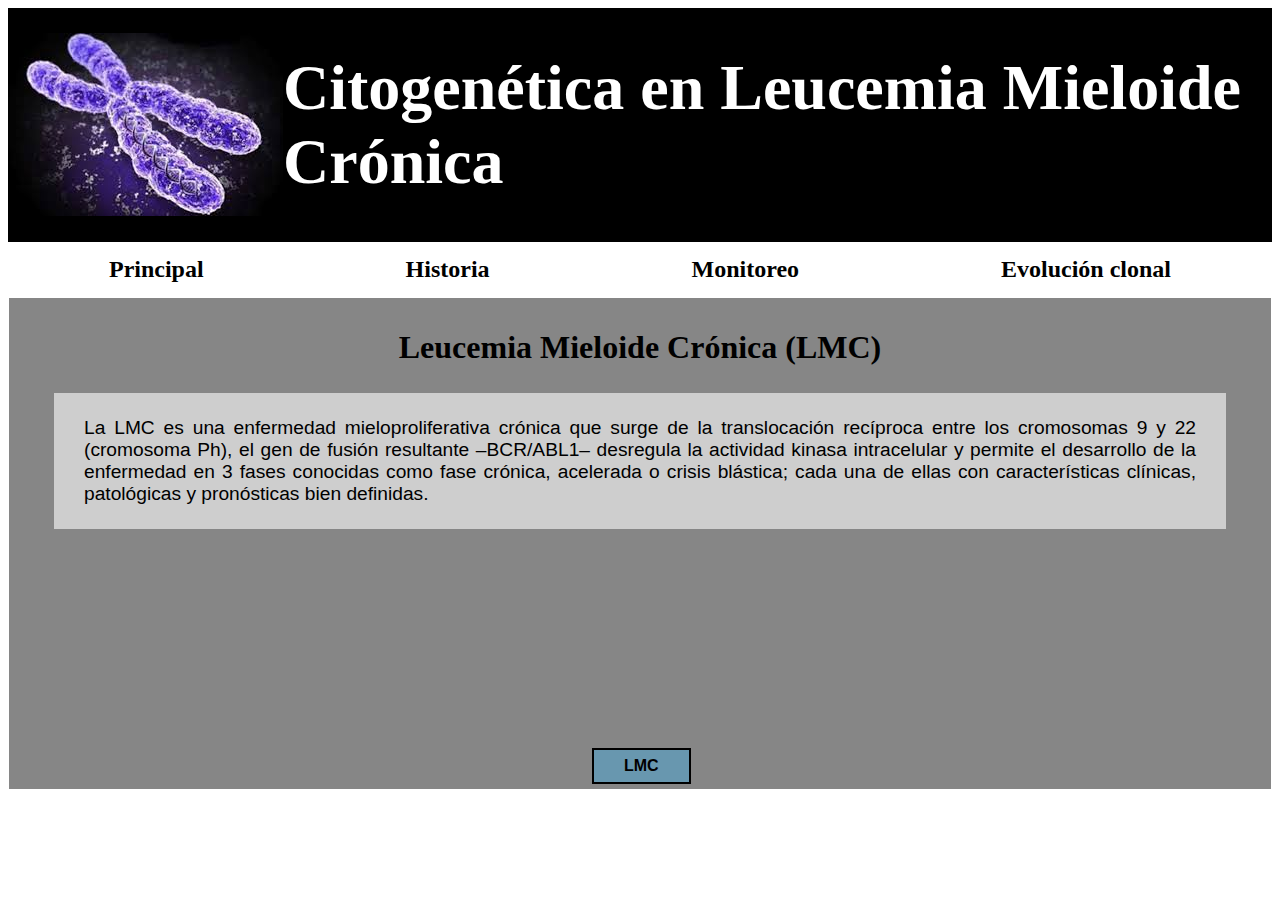
<file: index.html>
<!DOCTYPE html>
<html lang="en">
<head>
    <meta charset="UTF-8">
    <title>Citogen&eacute;tica - principal</title>
    <link rel="stylesheet" type="text/css" href="styles/header.css">
    <link rel="stylesheet" type="text/css" href="styles/principal.css">
    <link rel="stylesheet" type="text/css" href="styles/common.css">
    <link rel="icon" type="image/png" sizes="16x16" href="img/favicon.ico">
    <script type="text/javascript" src="functions.js"></script>
</head>
<body>
<header>
    <div id="title">
        <img src="img/chromosome.jpeg">
        <div class="titlename">
            <h1> Citogen&eacute;tica en Leucemia Mieloide Cr&oacute;nica </h1>
        </div>
    </div>
</header>
<nav>
    <div class="navbar">
        <a href="index.html"> Principal </a>
        <div class="dropdown">
            <button class="dropbtn">Historia
            </button>
            <div class="dropdown-content">
                <a href="historia.html"> Descubrimiento del cromosoma Philadelphia </a>
                <a href="historia1.html"> Descubrimiento t(9;22) </a>
                <a href="historia2.html"> Descubrimiento gen de fusi&oacute;n BCR-ABL1 </a>
                <a href="historia3.html"> Primer tratamiento con blanco molecular </a>
            </div>
        </div>
        <a href="monitoreo.html"> Monitoreo </a>
        <a href="evolucion.html"> Evoluci&oacute;n clonal </a>
    </div>
</nav>
<div class="fondo">
    <h2> Leucemia Mieloide Cr&oacute;nica (LMC) </h2>
    <div class="texto">
        <p> La LMC es una enfermedad mieloproliferativa crónica que surge de la translocación recíproca entre los
            cromosomas 9 y 22 (cromosoma Ph), el gen de fusión resultante –BCR/ABL1– desregula la actividad kinasa
            intracelular y permite el desarrollo de la enfermedad en 3 fases conocidas como fase crónica, acelerada o
            crisis blástica; cada una de ellas con características clínicas, patológicas y pronósticas bien definidas.
        </p>
    </div>
    <div class="canvas">
    <canvas id="graficoLMC" class="LMC" height="200" width="200">
        Tu navegador no soporta el tag de HTML5 canvas.
    </canvas>
    </div>
    <button type="button" id="principal" onclick="dibujarGrafico()"> LMC </button> <br>
</div>
</body>
</html>
</file>
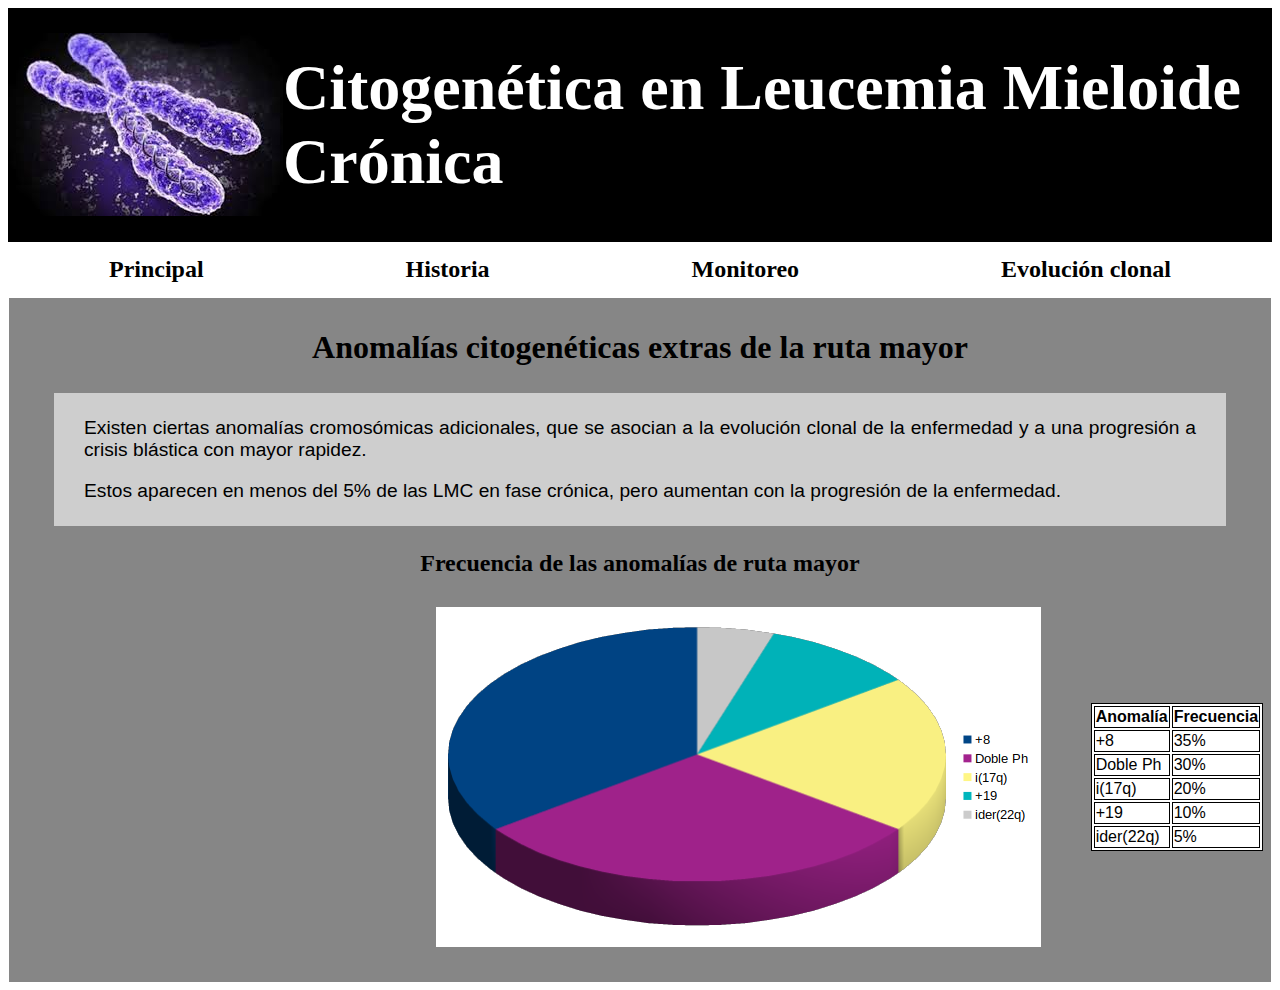
<file: evolucion.html>
<!DOCTYPE html>
<html lang="en">
<head>
    <meta charset="UTF-8">
    <title>Citogen&eacute;tica - evoluci&oacute;n clonal</title>
    <link rel="stylesheet" type="text/css" href="styles/header.css">
    <link rel="stylesheet" type="text/css" href="styles/evolucion.css">
    <link rel="stylesheet" type="text/css" href="styles/common.css">
    <link rel="icon" type="image/png" sizes="16x16" href="img/favicon.ico">
</head>
<body>
<header>
    <div id="title">
        <img src="img/chromosome.jpeg">
        <div class="titlename">
            <h1> Citogen&eacute;tica en Leucemia Mieloide Cr&oacute;nica </h1>
        </div>
    </div>
</header>
<nav>
    <div class="navbar">
        <a href="index.html"> Principal </a>
        <div class="dropdown">
            <button class="dropbtn">Historia
            </button>
            <div class="dropdown-content">
                <a href="historia.html"> Descubrimiento del cromosoma Philadelphia </a>
                <a href="historia1.html"> Descubrimiento t(9;22) </a>
                <a href="historia2.html"> Descubrimiento gen de fusi&oacute;n BCR-ABL1 </a>
                <a href="historia3.html"> Primer tratamiento con blanco molecular </a>
            </div>
        </div>
        <a href="monitoreo.html"> Monitoreo </a>
        <a href="evolucion.html"> Evoluci&oacute;n clonal </a>
    </div>
</nav>
<div class="fondo">
    <h2> Anomal&iacute;as citogen&eacute;ticas extras de la ruta mayor </h2>
    <div class="texto">
        <p> Existen ciertas anomalías cromosómicas adicionales, que se asocian a la evolución clonal de la enfermedad y a una
            progresión a crisis blástica con mayor rapidez. </p>
        <p> Estos aparecen en menos del 5% de las LMC en fase crónica, pero aumentan con la
            progresión de la enfermedad. </p>
    </div>
    <h3> Frecuencia de las anomal&iacute;as de ruta mayor </h3>
    <div id="grafico">
        <img src="img/grafico2.png" width="605">
        <div class="tabla">
            <table>
                <thead>
                    <tr>
                        <td> <b> Anomal&iacute;a </b> </td>
                        <td> <b> Frecuencia </b> </td>
                    </tr>
                </thead>
                <tbody>
                    <tr>
                        <td> +8 </td>
                        <td> 35% </td>
                    </tr>
                    <tr>
                        <td> Doble Ph </td>
                        <td> 30% </td>
                    </tr>
                    <tr>
                        <td> i(17q) </td>
                        <td> 20% </td>
                    </tr>
                    <tr>
                        <td> +19 </td>
                        <td> 10% </td>
                    </tr>
                    <tr>
                        <td> ider(22q) </td>
                        <td> 5% </td>
                    </tr>
                </tbody>
            </table>
        </div>
    </div>
</div>
</body>
</html>
</file>
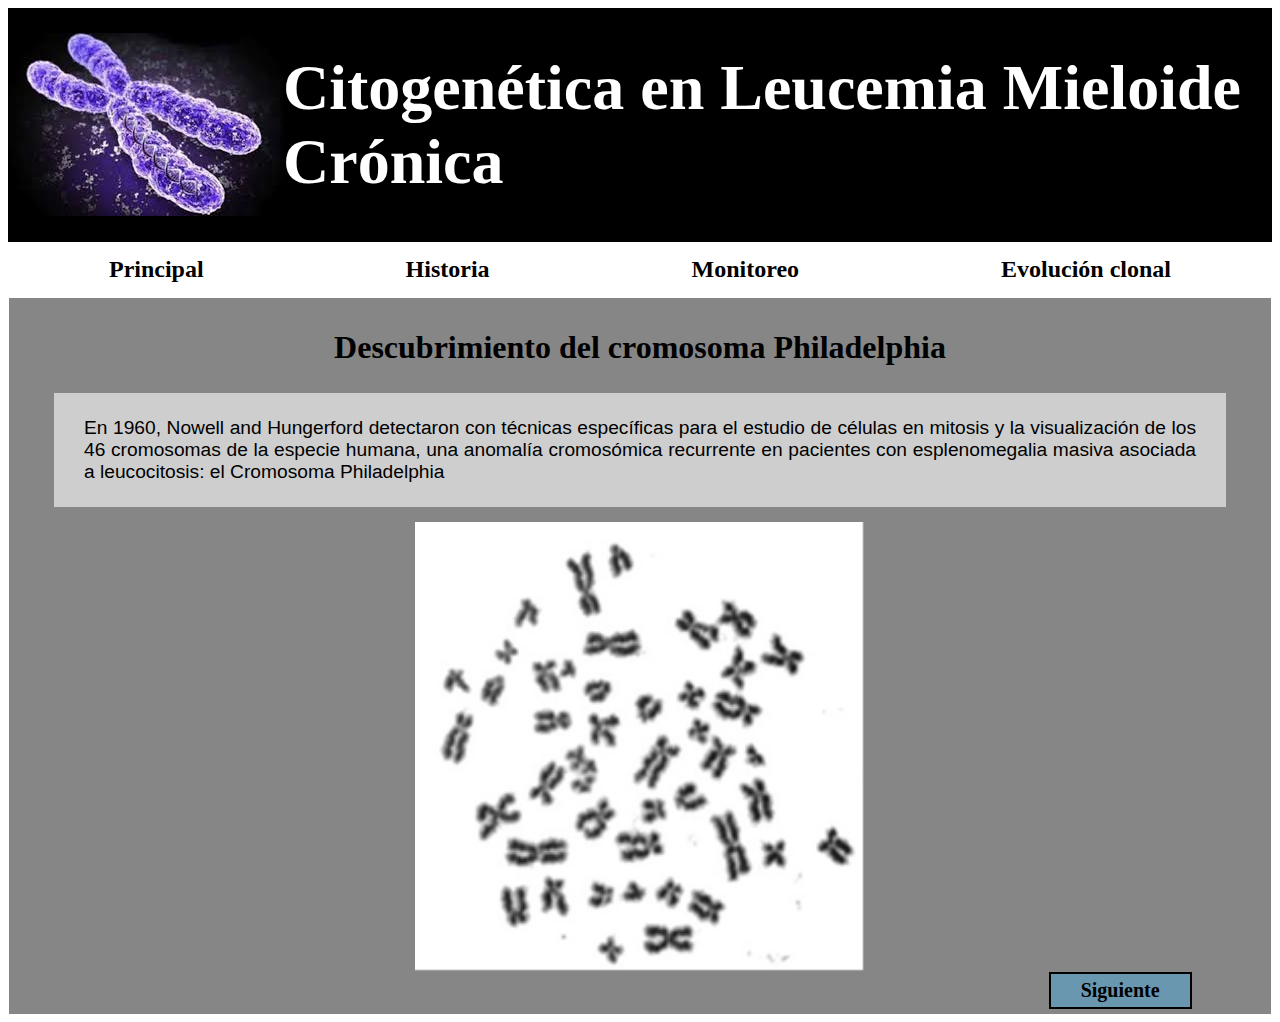
<file: historia.html>
<!DOCTYPE html>
<html lang="en">
<head>
    <meta charset="UTF-8">
    <title>citogen&eacute;tica - historia</title>
    <link rel="stylesheet" type="text/css" href="styles/header.css">
    <link rel="stylesheet" type="text/css" href="styles/historia.css">
    <link rel="stylesheet" type="text/css" href="styles/common.css">
    <link rel="icon" type="image/png" sizes="16x16" href="img/favicon.ico">
</head>
<body>
<header>
    <div id="title">
        <img src="img/chromosome.jpeg">
        <div class="titlename">
            <h1> Citogen&eacute;tica en Leucemia Mieloide Cr&oacute;nica </h1>
        </div>
    </div>
</header>
<nav>
    <div class="navbar">
        <a href="index.html"> Principal </a>
        <div class="dropdown">
            <button class="dropbtn">Historia
            </button>
            <div class="dropdown-content">
                <a href="historia.html"> Descubrimiento del cromosoma Philadelphia </a>
                <a href="historia1.html"> Descubrimiento t(9;22) </a>
                <a href="historia2.html"> Descubrimiento gen de fusi&oacute;n BCR-ABL1 </a>
                <a href="historia3.html"> Primer tratamiento con blanco molecular </a>
            </div>
        </div>
        <a href="monitoreo.html"> Monitoreo </a>
        <a href="evolucion.html"> Evoluci&oacute;n clonal </a>
    </div>
</nav>
<div class="fondo">
    <h2> Descubrimiento del cromosoma Philadelphia </h2>
    <div class="texto">
        <p> En 1960, Nowell and Hungerford detectaron con técnicas específicas para el estudio de células en mitosis y la
            visualización de los 46 cromosomas de la especie humana, una anomalía cromosómica recurrente en pacientes con
            esplenomegalia masiva asociada a leucocitosis: el Cromosoma Philadelphia
        </p>
    </div>
    <img src="img/convencional.png" class="imagen" width="450">
    <div class="boton" id="tipo2">
        <a href="historia1.html"> Siguiente</a>
    </div>
</div>
</html>
</file>
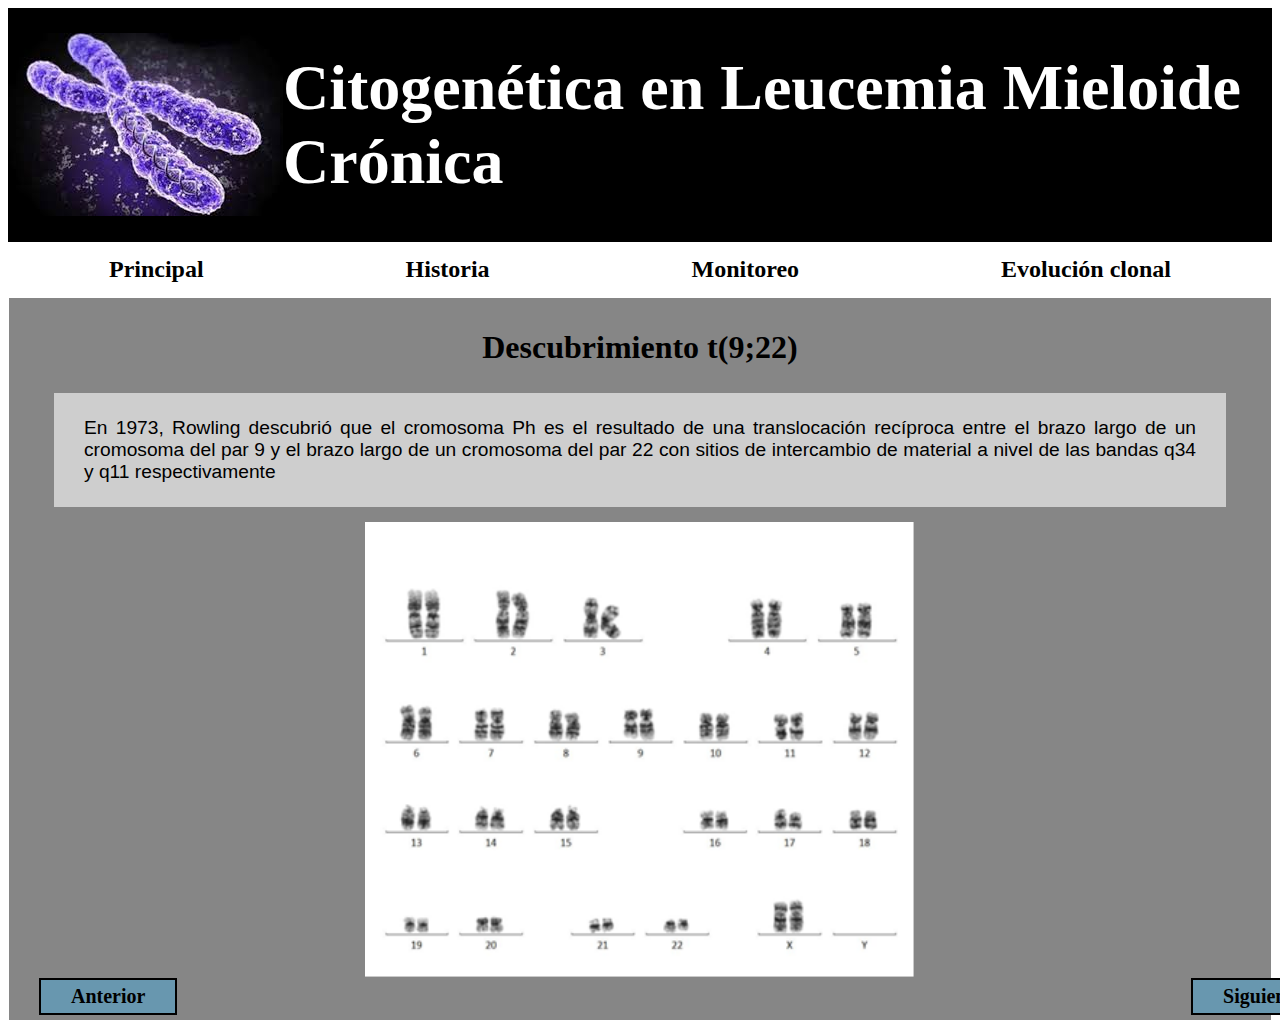
<file: historia1.html>
<!DOCTYPE html>
<html lang="en">
<head>
    <meta charset="UTF-8">
    <title>Citogen&eacute;tica - historia 1 </title>
    <link rel="stylesheet" type="text/css" href="styles/header.css">
    <link rel="stylesheet" type="text/css" href="styles/historia.css">
    <link rel="stylesheet" type="text/css" href="styles/common.css">
    <link rel="icon" type="image/png" sizes="16x16" href="img/favicon.ico">
</head>
<body>
<header>
    <div id="title">
        <img src="img/chromosome.jpeg">
        <div class="titlename">
            <h1> Citogen&eacute;tica en Leucemia Mieloide Cr&oacute;nica </h1>
        </div>
    </div>
</header>
<nav>
    <div class="navbar">
        <a href="index.html"> Principal </a>
        <div class="dropdown">
            <button class="dropbtn">Historia
            </button>
            <div class="dropdown-content">
                <a href="historia.html"> Descubrimiento del cromosoma Philadelphia </a>
                <a href="historia1.html"> Descubrimiento t(9;22) </a>
                <a href="historia2.html"> Descubrimiento gen de fusi&oacute;n BCR-ABL1 </a>
                <a href="historia3.html"> Primer tratamiento con blanco molecular </a>
            </div>
        </div>
        <a href="monitoreo.html"> Monitoreo </a>
        <a href="evolucion.html"> Evoluci&oacute;n clonal </a>
    </div>
</nav>
<div class="fondo">
    <h2> Descubrimiento t(9;22) </h2>
    <div class="texto">
        <p> En 1973, Rowling descubrió que el cromosoma Ph es el resultado de una translocación recíproca entre el brazo largo
        de un cromosoma del par 9 y el brazo largo de un cromosoma del par 22 con sitios de intercambio de material a nivel
        de las bandas q34 y q11 respectivamente
        </p>
    </div>
    <img src="img/bandas.png" class="imagen" width="550">
    <div class="boton" id="tipo1">
        <a href="historia.html"> Anterior</a>
    </div>
    <div class="boton" id="tipo2">
        <a href="historia2.html"> Siguiente</a>
    </div>
</div>
</body>
</html>
</file>
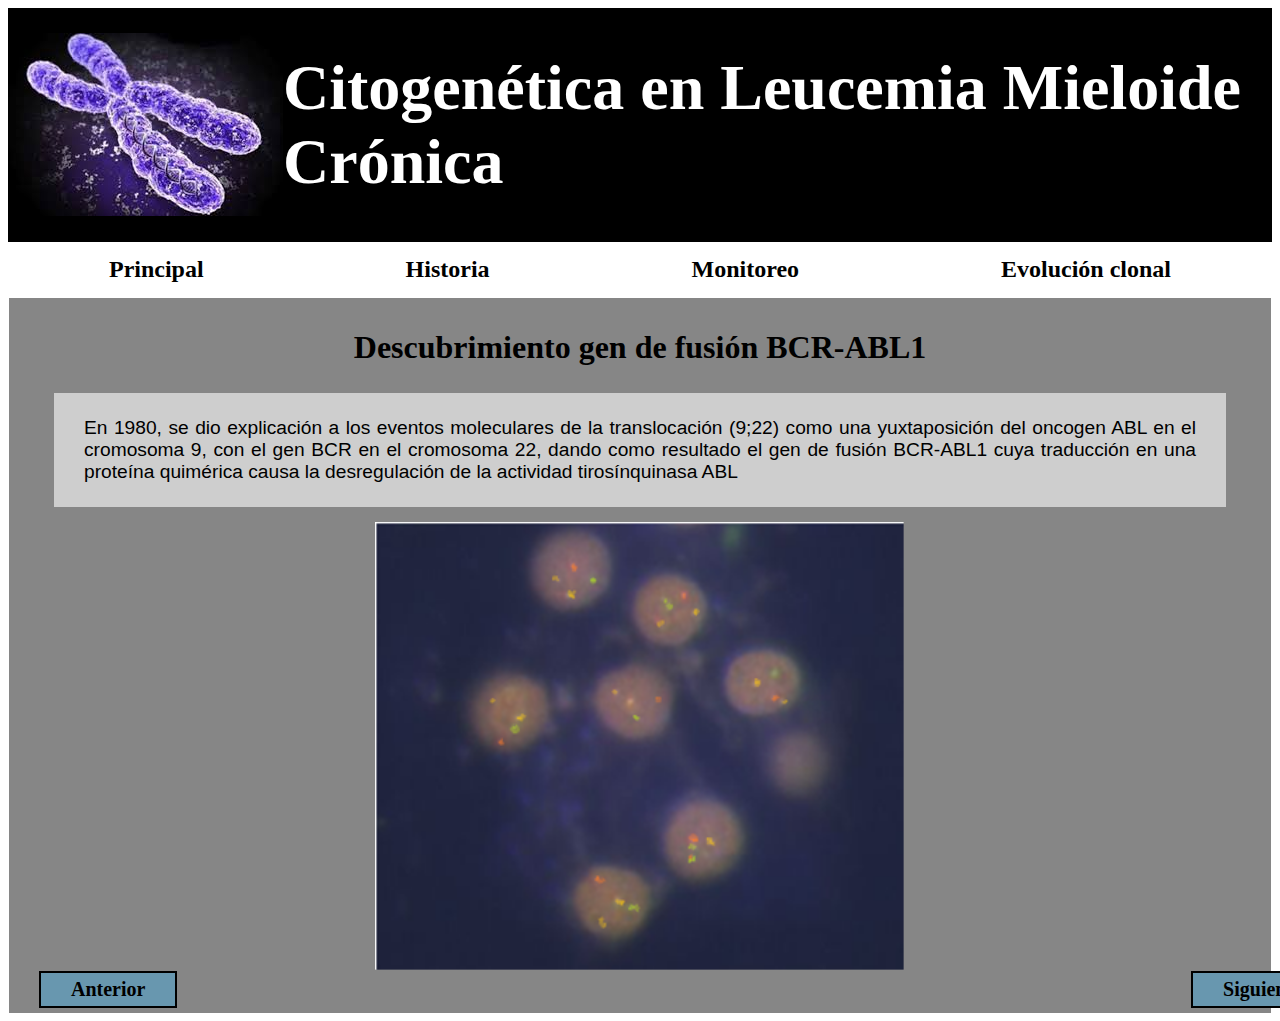
<file: historia2.html>
<!DOCTYPE html>
<html lang="en">
<head>
    <meta charset="UTF-8">
    <title>Citogen&eacute;tica - historia 2</title>
    <link rel="stylesheet" type="text/css" href="styles/header.css">
    <link rel="stylesheet" type="text/css" href="styles/historia.css">
    <link rel="stylesheet" type="text/css" href="styles/common.css">
    <link rel="icon" type="image/png" sizes="16x16" href="img/favicon.ico">
</head>
<body>
<header>
    <div id="title">
        <img src="img/chromosome.jpeg">
        <div class="titlename">
            <h1> Citogen&eacute;tica en Leucemia Mieloide Cr&oacute;nica </h1>
        </div>
    </div>
</header>
<nav>
    <div class="navbar">
        <a href="index.html"> Principal </a>
        <div class="dropdown">
            <button class="dropbtn">Historia
            </button>
            <div class="dropdown-content">
                <a href="historia.html"> Descubrimiento del cromosoma Philadelphia </a>
                <a href="historia1.html"> Descubrimiento t(9;22) </a>
                <a href="historia2.html"> Descubrimiento gen de fusi&oacute;n BCR-ABL1 </a>
                <a href="historia3.html"> Primer tratamiento con blanco molecular </a>
            </div>
        </div>
        <a href="monitoreo.html"> Monitoreo </a>
        <a href="evolucion.html"> Evoluci&oacute;n clonal </a>
    </div>
</nav>
<div class="fondo">
    <h2> Descubrimiento gen de fusi&oacute;n BCR-ABL1 </h2>
    <div class="texto">
        <p> En 1980, se dio explicación a los eventos moleculares de la translocación (9;22) como una yuxtaposición del oncogen
        ABL en el cromosoma 9, con el gen BCR en el cromosoma 22, dando como resultado el gen de fusión BCR-ABL1 cuya
        traducción en una proteína quimérica causa la desregulación de la actividad tirosínquinasa ABL
        </p>
    </div>
    <img src="img/FISH.png" class="imagen" width="530">
    <div class="boton" id="tipo1">
        <a href="historia1.html"> Anterior </a>
    </div>
    <div class="boton" id="tipo2">
        <a href="historia3.html"> Siguiente </a>
    </div>
</div>
</body>
</html>
</file>
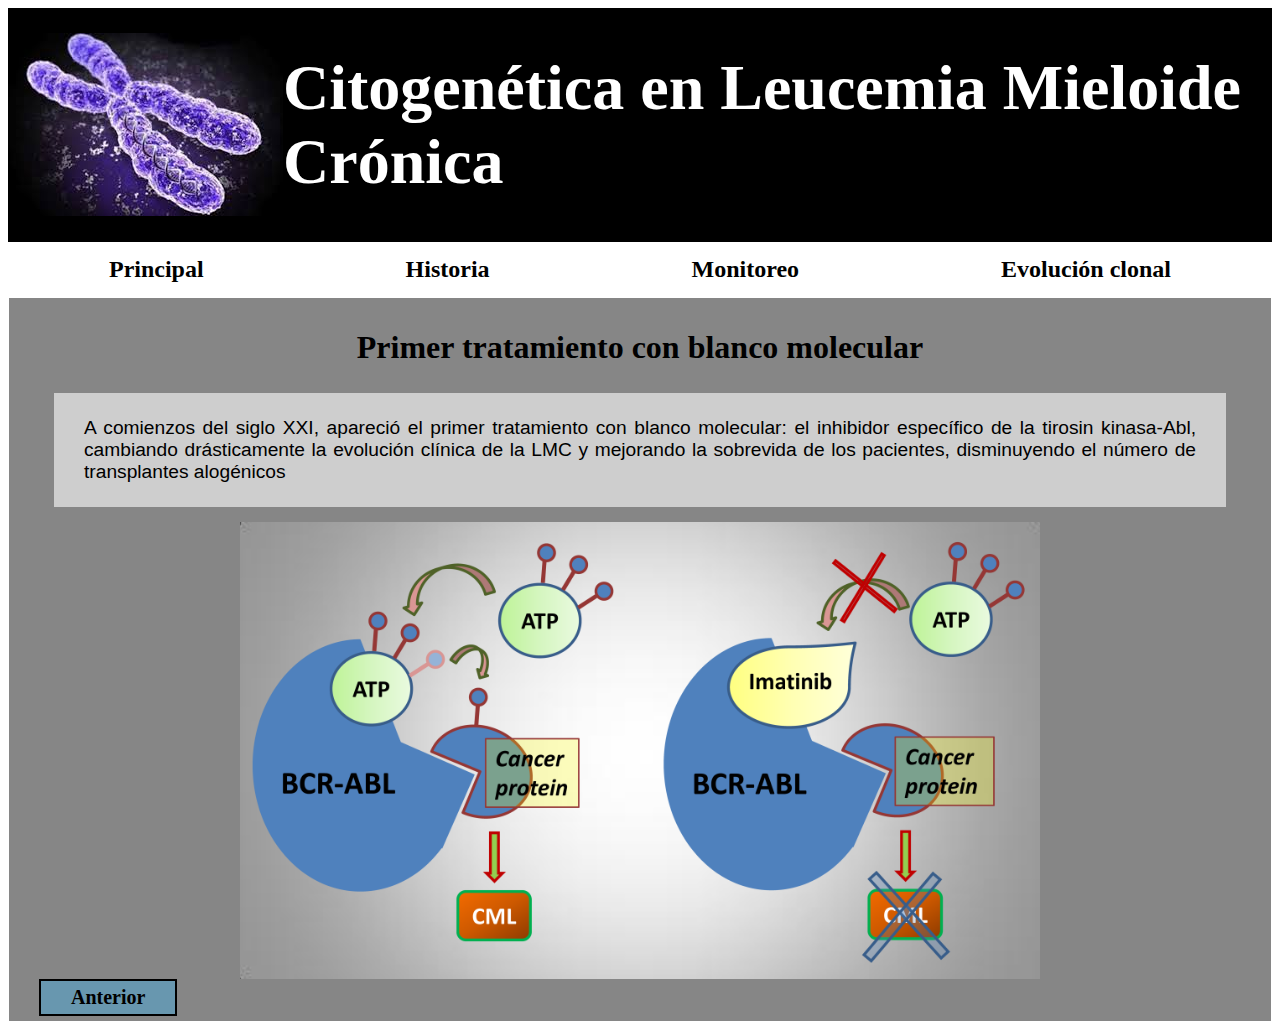
<file: historia3.html>
<!DOCTYPE html>
<html lang="en">
<head>
    <meta charset="UTF-8">
    <title>Citogen&eacute;tica - historia 3</title>
    <link rel="stylesheet" type="text/css" href="styles/header.css">
    <link rel="stylesheet" type="text/css" href="styles/historia.css">
    <link rel="stylesheet" type="text/css" href="styles/common.css">
    <link rel="icon" type="image/png" sizes="16x16" href="img/favicon.ico">
</head>
<body>
<header>
    <div id="title">
        <img src="img/chromosome.jpeg">
        <div class="titlename">
            <h1> Citogen&eacute;tica en Leucemia Mieloide Cr&oacute;nica </h1>
        </div>
    </div>
</header>
<nav>
    <div class="navbar">
        <a href="index.html"> Principal </a>
        <div class="dropdown">
            <button class="dropbtn">Historia
            </button>
            <div class="dropdown-content">
                <a href="historia.html"> Descubrimiento del cromosoma Philadelphia </a>
                <a href="historia1.html"> Descubrimiento t(9;22) </a>
                <a href="historia2.html"> Descubrimiento gen de fusi&oacute;n BCR-ABL1 </a>
                <a href="historia3.html"> Primer tratamiento con blanco molecular </a>
            </div>
        </div>
        <a href="monitoreo.html"> Monitoreo </a>
        <a href="evolucion.html"> Evoluci&oacute;n clonal </a>
    </div>
</nav>
<div class="fondo">
    <h2> Primer tratamiento con blanco molecular </h2>
    <div class="texto">
        <p> A comienzos del siglo XXI, apareció el primer tratamiento con blanco molecular: el inhibidor específico de la
            tirosin kinasa-Abl, cambiando drásticamente la evolución clínica de la LMC y mejorando la sobrevida de los
            pacientes, disminuyendo el número de transplantes alogénicos
        </p>
    </div>
    <img src="img/itk.png" class="imagen" width="800">
    <div class="boton" id="tipo1">
        <a href="historia2.html"> Anterior </a>
    </div>
</div>
</body>
</html>
</file>
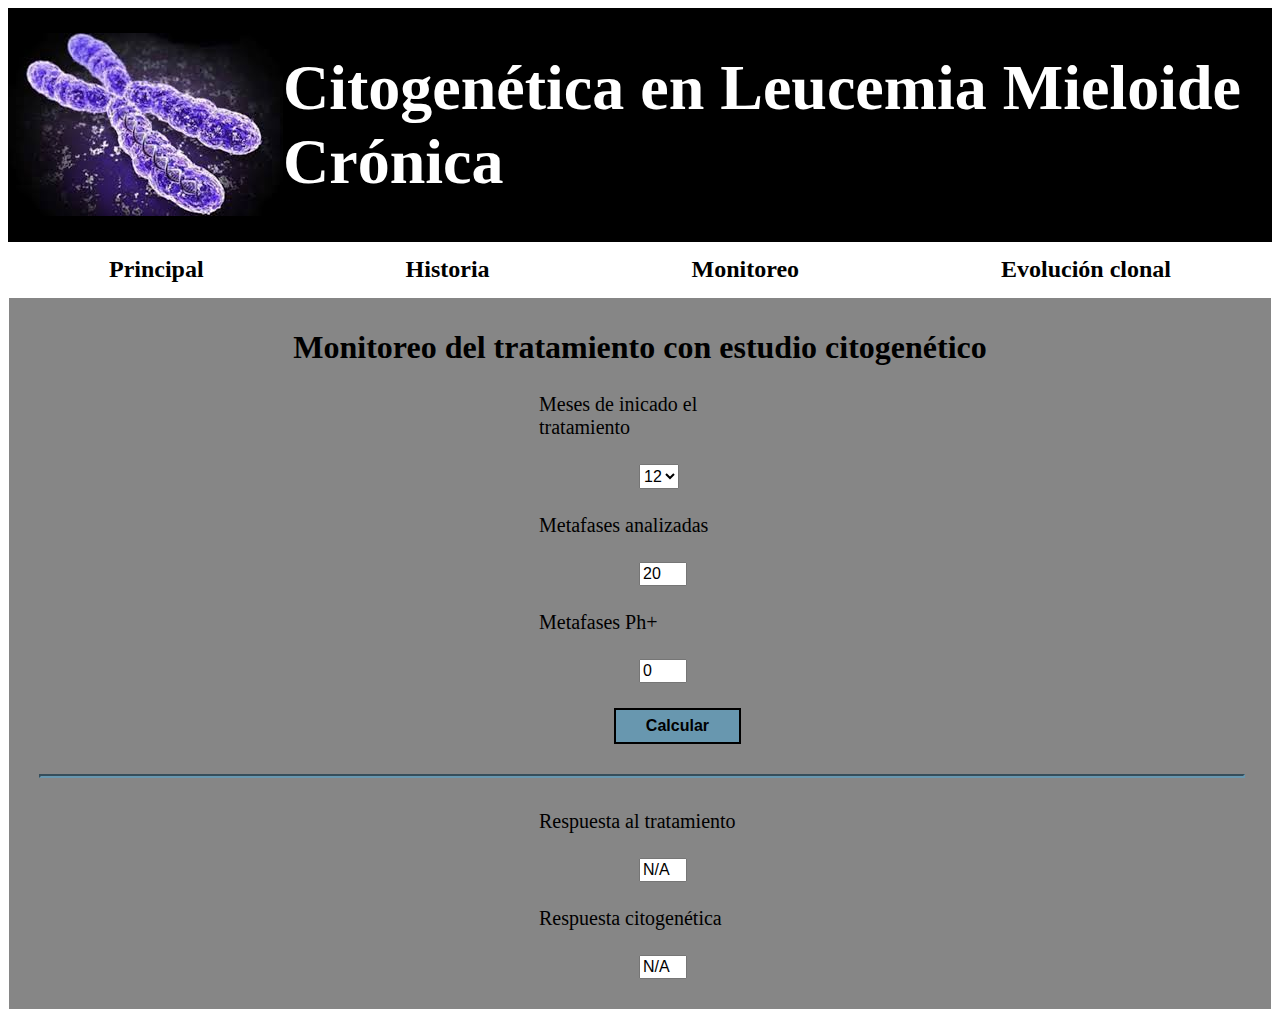
<file: monitoreo.html>
<!DOCTYPE html>
<html lang="en">
<head>
    <meta charset="UTF-8">
    <title>citogen&eacute;tica - monitoreo</title>
    <link rel="stylesheet" type="text/css" href="styles/header.css">
    <link rel="stylesheet" type="text/css" href="styles/monitoreo.css">
    <link rel="stylesheet" type="text/css" href="styles/common.css">
    <link rel="icon" type="image/png" sizes="16x16" href="img/favicon.ico">
    <script type="text/javascript" src="functions.js"></script>
</head>
<body>
<header>
    <div id="title">
        <img src="img/chromosome.jpeg">
        <div class="titlename">
            <h1> Citogen&eacute;tica en Leucemia Mieloide Cr&oacute;nica </h1>
        </div>
    </div>
</header>
<nav>
    <div class="navbar">
        <a href="index.html"> Principal </a>
        <div class="dropdown">
            <button class="dropbtn">Historia
            </button>
            <div class="dropdown-content">
                <a href="historia.html"> Descubrimiento del cromosoma Philadelphia </a>
                <a href="historia1.html"> Descubrimiento t(9;22) </a>
                <a href="historia2.html"> Descubrimiento gen de fusi&oacute;n BCR-ABL1 </a>
                <a href="historia3.html"> Primer tratamiento con blanco molecular </a>
            </div>
        </div>
        <a href="monitoreo.html"> Monitoreo </a>
        <a href="evolucion.html"> Evoluci&oacute;n clonal </a>
    </div>
</nav>
<div class="fondo">
    <h2> Monitoreo del tratamiento con estudio citogen&eacute;tico </h2>
    <div class="form">
        <form name="input">
            Meses de inicado el tratamiento <select id="meses" name="respuestaTratamiento">
            <option value="3"> 3 meses </option>
            <option value="6"> 6 meses </option>
            <option value="12" selected="selected"> 12 meses </option>
            <option value="mas12"> mas de 12 meses </option>
        </select><br>
            Metafases analizadas <input id="metafasesAnalizadas" type="number" name="metafases analizadas" min="10" value="20" onchange="alertaMetafases()"> <br>
            Metafases Ph+ <input id="metafasesPh" type="number" name="metafases Ph+" value="0"> <br>
            <button type="button" id="monitoreo" onclick="calcularRespuesta()"> Calcular </button> <br>
        </form>
    </div>
    <hr>
    <div class="form">
        <form name="result">
            Respuesta al tratamiento <input id="respuestaTratamiento" type="text" name="rTrataminto" value="N/A"> <br>
            Respuesta citogen&eacute;tica <input id="respuestaCitogenetica" type="text" name="respuesta citogen&eacute;tica" value="N/A"> <br>
        </form>
    </div>
</div>
</body>
</html>
</file>
<file: styles/header.css>
h1 {
    color: #ffffff;
    background: #000000;
}

#title {
    display: flex;
    background: black;
    align-items: center;
}

.titlename {
    font-size: 2em;
    margin: auto;
}

.navbar {
    overflow: hidden;
    background-color: #ffffff;
    display: flex;
}

.navbar a {
    margin: auto;
    float: left;
    font-size: 1.5em;
    color: #000000;
    text-align: center;
    padding: 14px 16px;
    text-decoration: none;
    font-weight: bold;
}

.dropdown {
    margin: auto;
    float: left;
    overflow: hidden;
}

.dropdown .dropbtn {
    font-size: 1.5em;
    border: none;
    outline: none;
    color: #000000;
    padding: 14px 16px;
    background-color: inherit;
    font-family: inherit;
    margin: 0;
    font-weight: bold;
}

.navbar a:hover, .dropdown:hover .dropbtn {
    background-color: #6897af;
}

.dropdown-content {
    display: none;
    position: absolute;
    background-color: #ffffff;
    min-width: 160px;
    box-shadow: 0px 8px 16px 0px rgba(0,0,0,0.2);
    z-index: 1;
}

.dropdown-content a {
    font-size: 1.2em;
    float: none;
    color: black;
    padding: 12px 16px;
    text-decoration: none;
    display: block;
    text-align: left;
    font-weight: normal;
}

.dropdown-content a:hover {
    background-color: #6897af;
}

.dropdown:hover .dropdown-content {
    display: block;
}
</file>
<file: styles/principal.css>
.canvas {
    position: center;
    margin-left: 43%;
}

#principal {
    margin-left: 46%;
}
</file>
<file: styles/common.css>
h2 {
    text-align: center;
    font-weight: bold;
    font-size: 2em;
}

.fondo {
    margin: 1px;
    padding: 5px 30px;
    background: #868686;
}

.texto {
    margin: 15px;
    padding: 5px 30px;
    background: #cecece;
}

.texto p {
    text-align: justify;
    font-size: 1.2em;
    font-family: sans-serif;
}

button {
    background-color: #6897af;
    border: 2px solid #000000;
    color: #000000;
    padding: 7px 30px;
    text-align: center;
    text-decoration: none;
    display: inline-block;
    font-size: 16px;
    font-weight: bold;
}
</file>
<file: styles/evolucion.css>
h3 {
    text-align: center;
    font-weight: bold;
    font-size: 1.5em;
}

table {
    background: #ffffff;
}

.tabla {
    padding-left: 50px;
}

.tabla table, tr, td, th {
    border: 1px solid #000000;
    text-align: justify;
    font-size: 1em;
    font-family: sans-serif;
}

#grafico {
    display: flex;
    align-items: center;
    margin: 30px 33%;
}
</file>
<file: styles/historia.css>
.imagen {
    display: block;
    margin-left: auto;
    margin-right: auto;
}

.boton {
    background-color: #6897af;
    border: 2px solid #000000;
    color: #000000;
    padding: inherit;
    text-align: center;
    text-decoration: none;
    display: inline-block;
    font-size: 20px;
    font-weight: bold;
    position: relative;
}

.boton a:link, a:visited {
    color: #000000;
    font-weight: bold;
    font-style: normal;
    text-decoration: none;
}

.boton a:hover {
    color: #3a3a3a;
}

.boton a:active {
    color: #3a3a3a;
}

#tipo1 {
    right: auto;
}

#tipo2 {
    right: -84%;
}
</file>
<file: styles/monitoreo.css>
.form input {
    width: 20%;
    margin: 25px 100px;
    text-align: left;
    font-size: 16px;
}

.form select {
    height: 25px;
    width: 20%;
    margin: 25px 100px;
    text-align: left;
    font-size: 16px;
}

.form {
    margin: auto 500px;
    font-size: 20px;
}

#monitoreo {
    float: right;
    margin-bottom: 30px;
}

hr {
    display: block;
    margin: 2em auto;
    border-width: 2px;
    border-color: #6897af;
    width: 100%;
}
</file>
